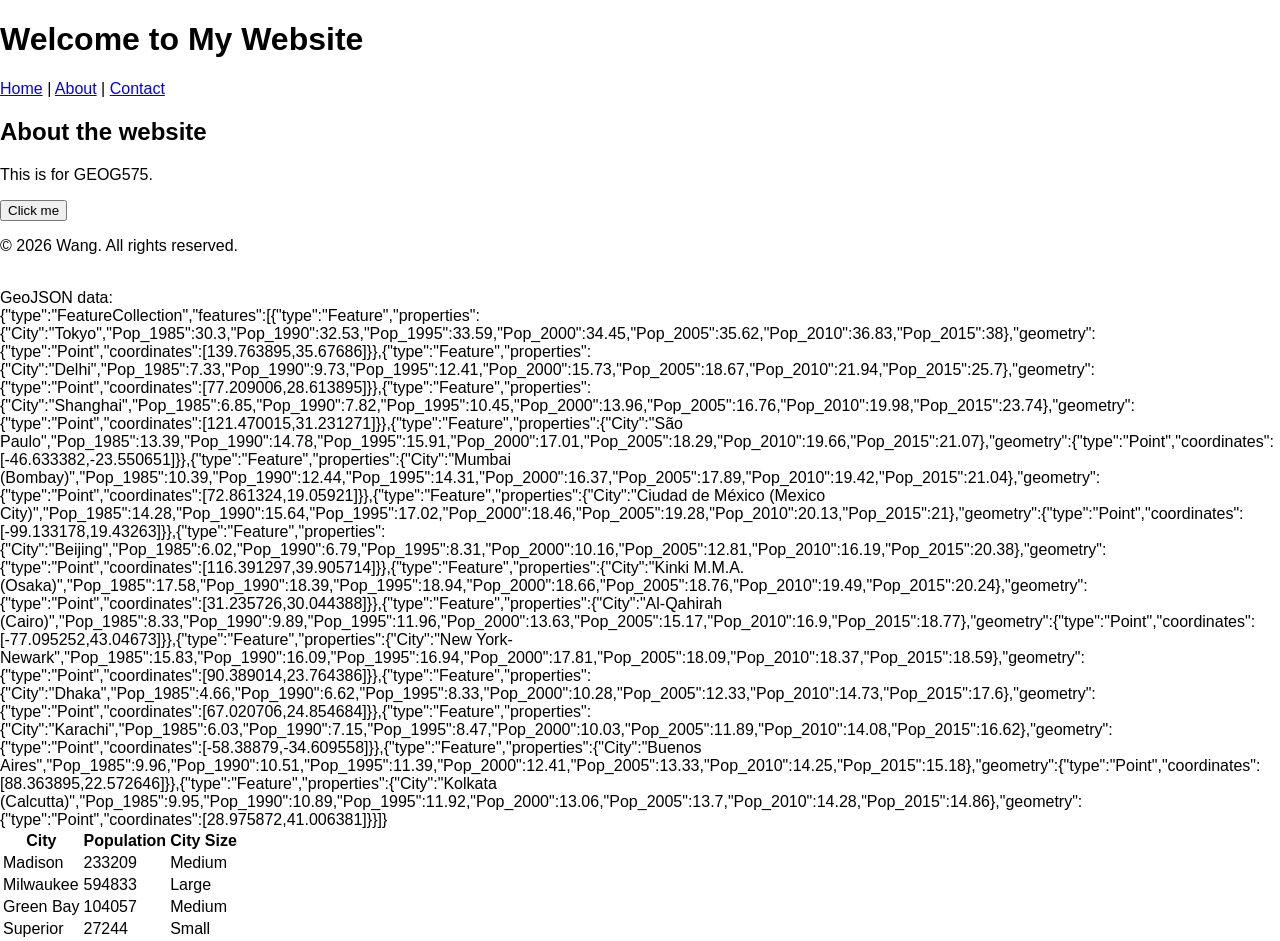
<file: unit-1/index.html>
<!DOCTYPE html>
<html lang="en">
    <head>
        <meta charset="utf-8">
        <meta name="viewport" content="width=device-width">
        <title>GEOG575 Web Page</title>

        <link rel="stylesheet" href="css/style.css">

        <style>
            body {
                font-family: Arial, sans-serif;
                margin: 0;
                padding: 0;
            }
        </style>
    </head>

    <body>
        <!-- Header -->
        <header>
            <h1>Welcome to My Website</h1>
            <nav>
                <a href="#">Home</a> |
                <a href="#">About</a> |
                <a href="#">Contact</a>
            </nav>
        </header>

        <!-- Main content -->
        <main>
            <section>
                <h2>About the website</h2>
                <p>
                    This is for GEOG575.
                </p>
                <button id="clickBtn">Click me</button>
            </section>
        </main>

        <footer>
            <p>&copy; 2026 Wang. All rights reserved.</p>
        </footer>


        <script>
            console.log("Page loaded");
        </script>

        
        <script type="text/javascript" src="js/main_with_debug.js"></script>

        <div id="mydiv"></div>


        
    </body>
</html>
</file>
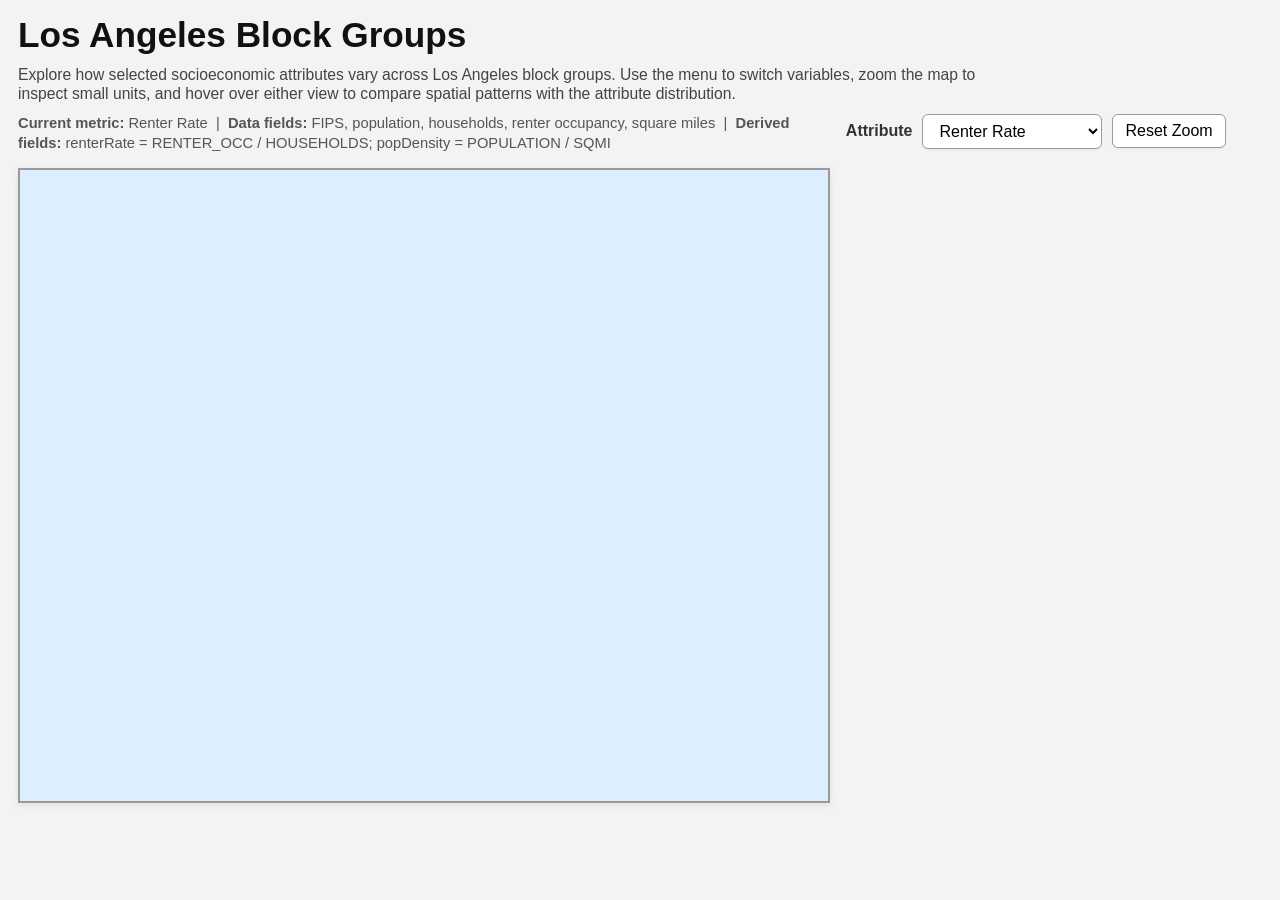
<file: unit-3/index.html>
<!DOCTYPE html>
<html lang="en">
<head>
    <meta charset="UTF-8">
    <meta name="viewport" content="width=device-width, initial-scale=1.0">
    <title>Unit 3 Bubble Chart</title>
    <link rel="stylesheet" href="css/style.css">
</head>
<body>
    <script src="lib/d3.v7.js"></script>
    <script src="js/main.js"></script>
</body>
</html>
</file>
<file: unit-1/css/style.css>

</file>
<file: unit-3/css/style.css>
/* This grid layout arranges the page into title, description, controls, map, chart, and legend areas. */
body {
    margin: 0;
    padding: 16px 18px 28px 18px;
    font-family: Arial, Helvetica, sans-serif;
    background-color: #f3f3f3;

    display: grid;
    grid-template-columns: 1.65fr 0.85fr;
    grid-template-areas:
        "title title"
        "desc desc"
        "meta controls"
        "map chart"
        "map legend";
    column-gap: 20px;
    row-gap: 10px;
    align-items: start;
}

/* This styles the main page title so it reads like a clear heading for the application. */
.pageTitle {
    grid-area: title;
    margin: 0;
    font-size: 2.2rem;
    line-height: 1.1;
    font-weight: 700;
    color: #111;
}

/* This styles the short explanatory paragraph beneath the title. */
.pageDescription {
    grid-area: desc;
    margin: 0;
    max-width: 980px;
    color: #444;
    font-size: 0.98rem;
    line-height: 1.25;
}

/* This note explains the current metric and reminds the reader what the data fields mean. */
.metaNote {
    grid-area: meta;
    font-size: 0.92rem;
    color: #555;
    line-height: 1.35;
    margin-bottom: 4px;
}

/* This control container keeps the dropdown and reset button aligned in one row. */
.controls {
    grid-area: controls;
    display: flex;
    gap: 10px;
    align-items: center;
    justify-self: start;
}

/* This styles the text label that sits beside the attribute dropdown. */
.controlLabel {
    font-weight: 600;
    color: #333;
}

/* These shared styles make the dropdown and zoom reset button look consistent. */
.dropdown,
.resetZoomBtn {
    padding: 7px 12px;
    font-size: 1rem;
    border: 1px solid #9c9c9c;
    border-radius: 6px;
    background: #fff;
    box-shadow: 0 1px 2px rgba(0, 0, 0, 0.06);
}

/* This makes the map the dominant visual panel and gives it a clear frame. */
.map {
    grid-area: map;
    display: block;
    width: 100%;
    height: auto;
    background-color: #dceeff;
    border: 2px solid #9a9a9a;
    box-shadow: 0 2px 8px rgba(0, 0, 0, 0.08);
    cursor: grab;
}

/* This changes the cursor while the user is dragging the zoomable map. */
.map:active {
    cursor: grabbing;
}

/* This styles the histogram panel so it feels coordinated with the map. */
.chart {
    grid-area: chart;
    display: block;
    width: 100%;
    height: auto;
    background: #f7f7f7;
    border: 2px solid #9a9a9a;
    box-shadow: 0 2px 8px rgba(0, 0, 0, 0.08);
}

/* This creates a compact legend box below the chart. */
.legendBox {
    grid-area: legend;
    background: #fff;
    border: 1px solid #c9c9c9;
    border-radius: 8px;
    padding: 10px 12px;
    box-shadow: 0 1px 4px rgba(0,0,0,0.08);
    max-width: 340px;
}

/* This styles the legend heading so users immediately know what it refers to. */
.legendTitle {
    font-weight: 700;
    margin-bottom: 8px;
    color: #222;
}

/* This keeps each legend row aligned as a swatch plus label. */
.legendItem {
    display: flex;
    align-items: center;
    margin-bottom: 6px;
    gap: 8px;
}

/* This styles the small colored box used in each legend row. */
.legendSwatch {
    display: inline-block;
    width: 18px;
    height: 18px;
    border: 1px solid #999;
    flex: 0 0 auto;
}

/* This styles the text beside each legend swatch. */
.legendLabel {
    font-size: 0.9rem;
    color: #444;
}

/* This colors the graticule background so the map reads as a geographic frame. */
.gratBackground {
    fill: #dceeff;
}

/* These light lines provide a subtle geographic reference without dominating the map. */
.gratLines {
    fill: none;
    stroke: #b8c7d9;
    stroke-width: 0.3px;
}

/* This styles the choropleth polygons with fine outlines so small units remain visible. */
.regions {
    stroke: #000;
    stroke-width: 0.18px;
    stroke-linecap: round;
}

/* This styles the histogram bars with crisp rendering and slight transparency. */
.bar {
    shape-rendering: crispEdges;
    opacity: 0.95;
}

/* This styles the chart title so it stands out above the plotting area. */
.chartTitle {
    font-family: Arial, Helvetica, sans-serif;
    font-size: 1.2rem;
    font-weight: 700;
    fill: #111;
}

/* This gives the chart interior a light shaded background. */
.chartBackground {
    fill: rgba(128,128,128,.08);
}

/* This draws a clean outline around the chart’s inner plotting frame. */
.chartFrame {
    fill: none;
    stroke: #999;
    stroke-width: 1.5px;
    shape-rendering: crispEdges;
}

/* These axis styles keep chart guides subtle and readable. */
.axis path,
.axis line {
    fill: none;
    stroke: #999;
    stroke-width: 1px;
    shape-rendering: crispEdges;
}

/* This styles the numeric tick labels on both chart axes. */
.axis text {
    font-family: Arial, Helvetica, sans-serif;
    font-size: 0.78rem;
    fill: #666;
}

/* This styles the chart axis titles for readability without overpowering the graphic. */
.axisLabel {
    font-family: Arial, Helvetica, sans-serif;
    font-size: 0.88rem;
    fill: #666;
}

/* This floating label is used for retrieve interactions on both the map and histogram. */
.infolabel {
    position: absolute;
    min-width: 170px;
    max-width: 250px;
    padding: 8px 10px;
    background: rgba(255, 255, 255, 0.97);
    border: 1px solid #9d9d9d;
    border-radius: 6px;
    pointer-events: none;
    font-size: 0.9em;
    color: #222;
    line-height: 1.35;
    box-shadow: 0 4px 14px rgba(0, 0, 0, 0.16);
    z-index: 9999;
}

/* This media query stacks the panels vertically on narrower screens. */
@media (max-width: 1180px) {
    body {
        grid-template-columns: 1fr;
        grid-template-areas:
            "title"
            "desc"
            "meta"
            "controls"
            "map"
            "chart"
            "legend";
    }
}
</file>
